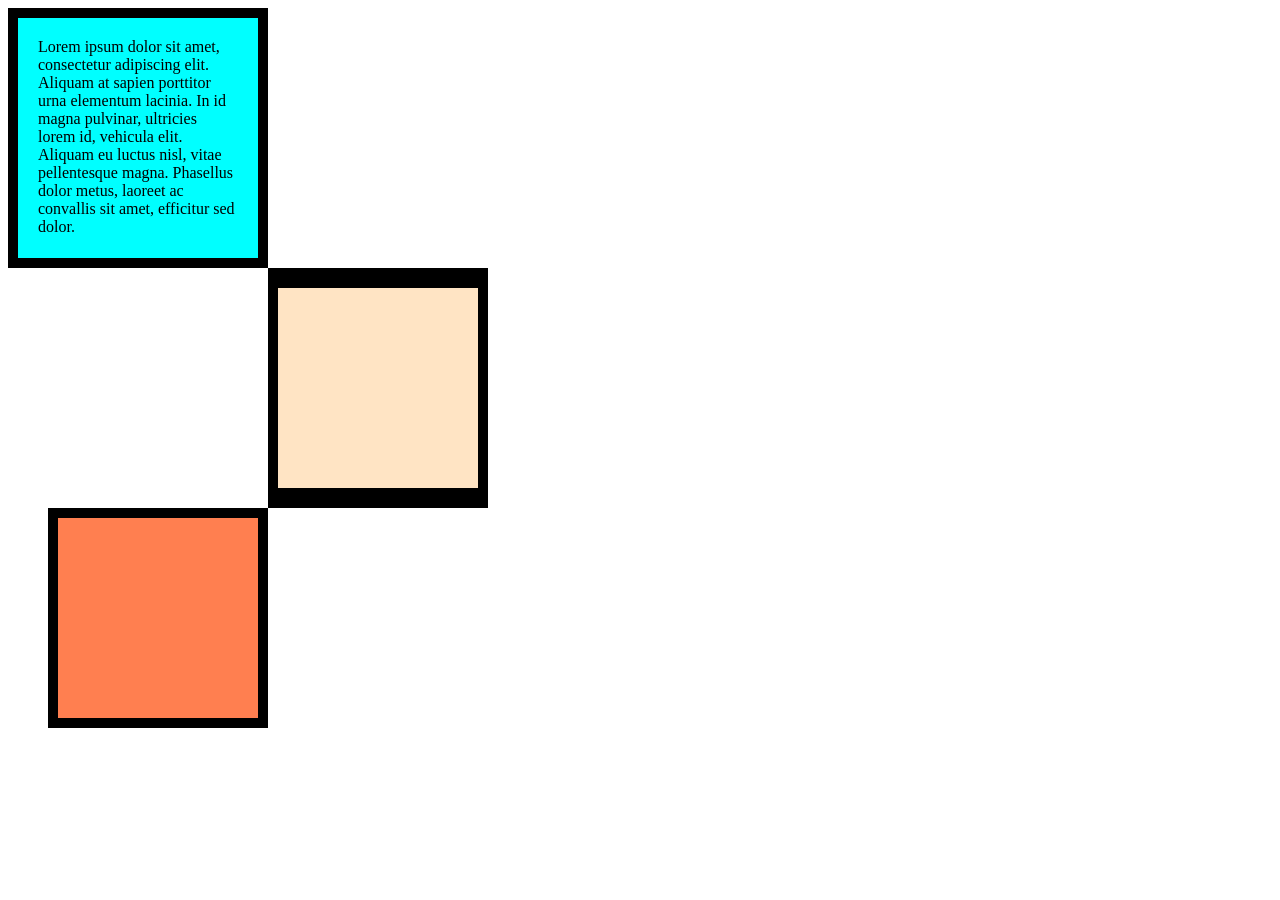
<file: CSS - Box Model/index.html>
<!DOCTYPE html>
<html lang="en">

<head>
  <meta charset="UTF-8">
  <title>CSS Box Model</title>
  <style>
    /* Write your CSS code here */
    div {
      height: 200px;
      width: 200px;
    }

    p {
      margin: 0;
    }

    #firstBox {
      background-color: aqua;
      padding: 20px;
      border: 10px solid black;
    }

    #secondBox {
      background-color: bisque;
      border: solid black;
      border-width: 20px 10px;
      margin-left: 260px;
    }

    #thirdBox {
      background-color: coral;
      border: 10px solid black;
      margin-left: 40px;
    }

  </style>
</head>

<body>
  <div id = "firstBox">
    <p>
      Lorem ipsum dolor sit amet, consectetur adipiscing elit. Aliquam at sapien porttitor urna elementum lacinia. In
      id magna pulvinar, ultricies lorem id, vehicula elit. Aliquam eu luctus nisl, vitae pellentesque magna. Phasellus
      dolor metus, laoreet ac convallis sit amet, efficitur sed dolor.
    </p>
  </div>
  <div id="secondBox">

  </div>
  <div id="thirdBox">

  </div>

  <!-- TODOs:
1. Create 3 Boxes using the div element.
2. Set their sizes to 200px heigh by 200px wide.
3. Set different background colors for each of the boxes (I used cadetblue, gold and indianred).
4. Add a paragraph <p> element into the first div and add the following words:
    Lorem ipsum dolor sit amet, consectetur adipiscing elit. Aliquam at sapien porttitor urna elementum lacinia. In
    id magna pulvinar, ultricies lorem id, vehicula elit. Aliquam eu luctus nisl, vitae pellentesque magna. Phasellus
    dolor metus, laoreet ac convallis sit amet, efficitur sed dolor.
5. Set the 1st div to have 20px padding all around with a black 10px border.
6. Fix the style of the <p> element to remove all margins.
Hint: Use the CSS inspector in Chrome.
7. Set the 2nd div to have a 20px border on top and bottom and 10px border left and right. (See goal image)
8. Set the 3rd div to have a 10px border 
9. Set the margins for the divs so that each box corner touches the other. (See the goal image)
-->

</body>

</html>
</file>
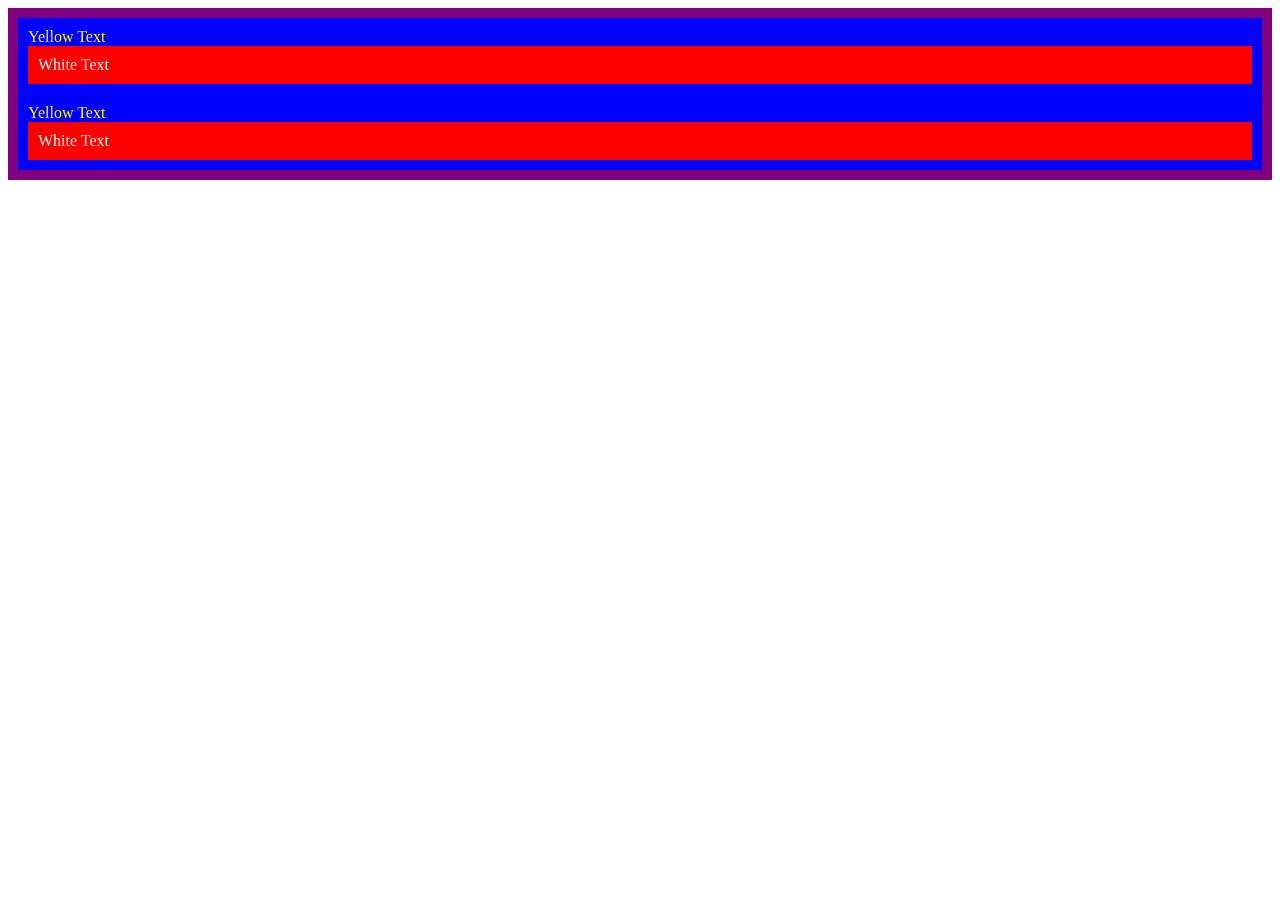
<file: CSS - Cascade/index.html>
<!DOCTYPE html>
<html lang="en">

<head>
  <meta charset="UTF-8">
  <title>CSS Cascade</title>
  <link rel="stylesheet" href="./style.css">
</head>

<body>
  <div id="outer-box" class="box">
    <div class="box">
      <p>Yellow Text</p>
      <div class="box inner-box">
        <p class="white-text">White Text</p>
      </div>
    </div>
    <div class="box">
      <p>Yellow Text</p>
      <div class="box inner-box">
        <p class="white-text">White Text</p>
      </div>
    </div>
  </div> 
</body>

</html>
</file>
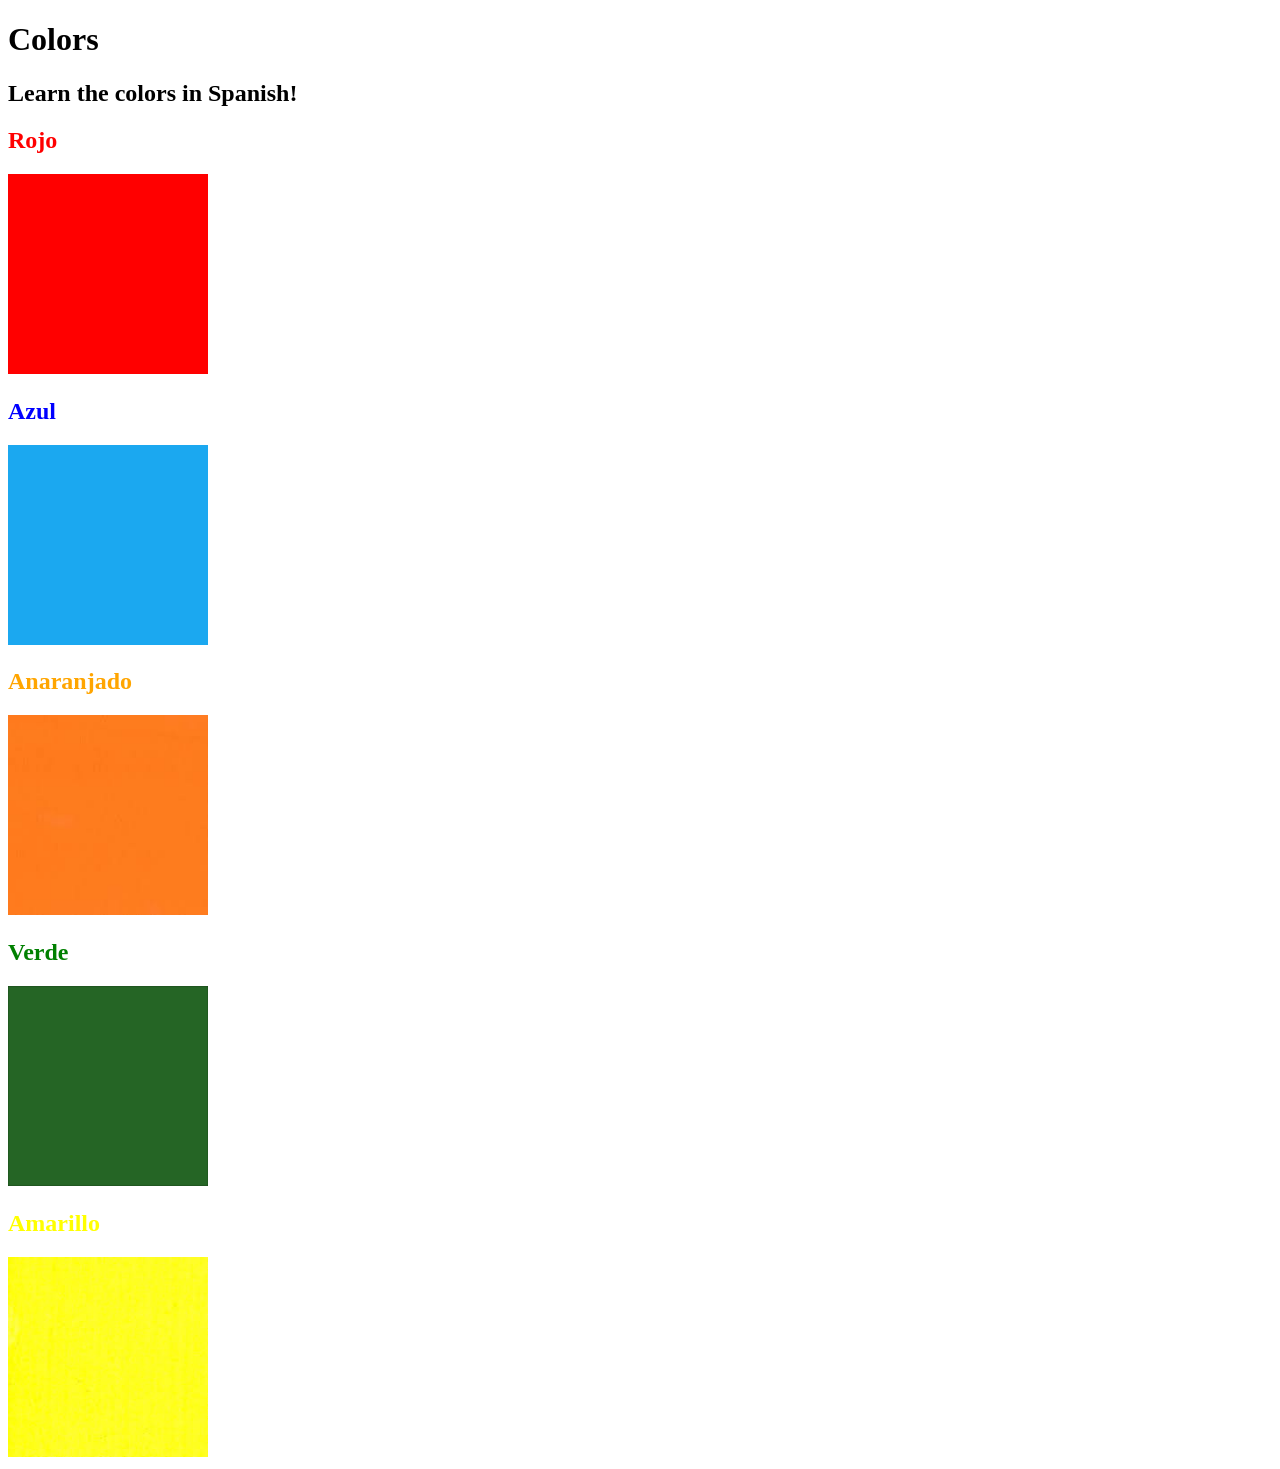
<file: CSS - Color Vocabulary/index.html>
<!DOCTYPE html>
<html lang="en">

<head>
  <meta charset="UTF-8">
  <title>Spanish Vocabulary</title>
  <link rel="stylesheet" href="./style.css" />
</head>

<body>
  <h1>Colors</h1>
  <h2>Learn the colors in Spanish!</h2>
  <h2 class="color-title" id="red">Rojo</h2>
  <img class="color" src="./assets/images/red.png" alt="red" />

  <h2 class="color-title" id="blue">Azul</h2>
  <img src="./assets/images/blue.png" alt="blue" />

  <h2 class="color-title" id="orange">Anaranjado</h2>
  <img src="./assets/images/orange.png" alt="orange" />

  <h2 class="color-title" id="green">Verde</h2>
  <img src="./assets/images/green.png" alt="green" />

  <h2 class="color-title" id="yellow">Amarillo</h2>
  <img src="./assets/images/yellow.png" alt="yellow" />
</body>

</html>

<!-- 
TODOs
IMPORTANT: You should not need to make ANY CHANGES to index.html
All code should be written in your CSS file.

1. Create a CSS file and incorporate it as an external stylesheet.
2. Use CSS to style each of the color titles to meaning. 
Hint: Use the id to help if you don't know the words in spanish.
3. Use CSS to change all the color titles to have "font-weight: normal;"
4. Use CSS (not HTML) to make all the images 200px heigh and 200px wide. 
Hint: 
https://developer.mozilla.org/en-US/docs/Web/CSS/height
https://developer.mozilla.org/en-US/docs/Web/CSS/width
-->
</file>
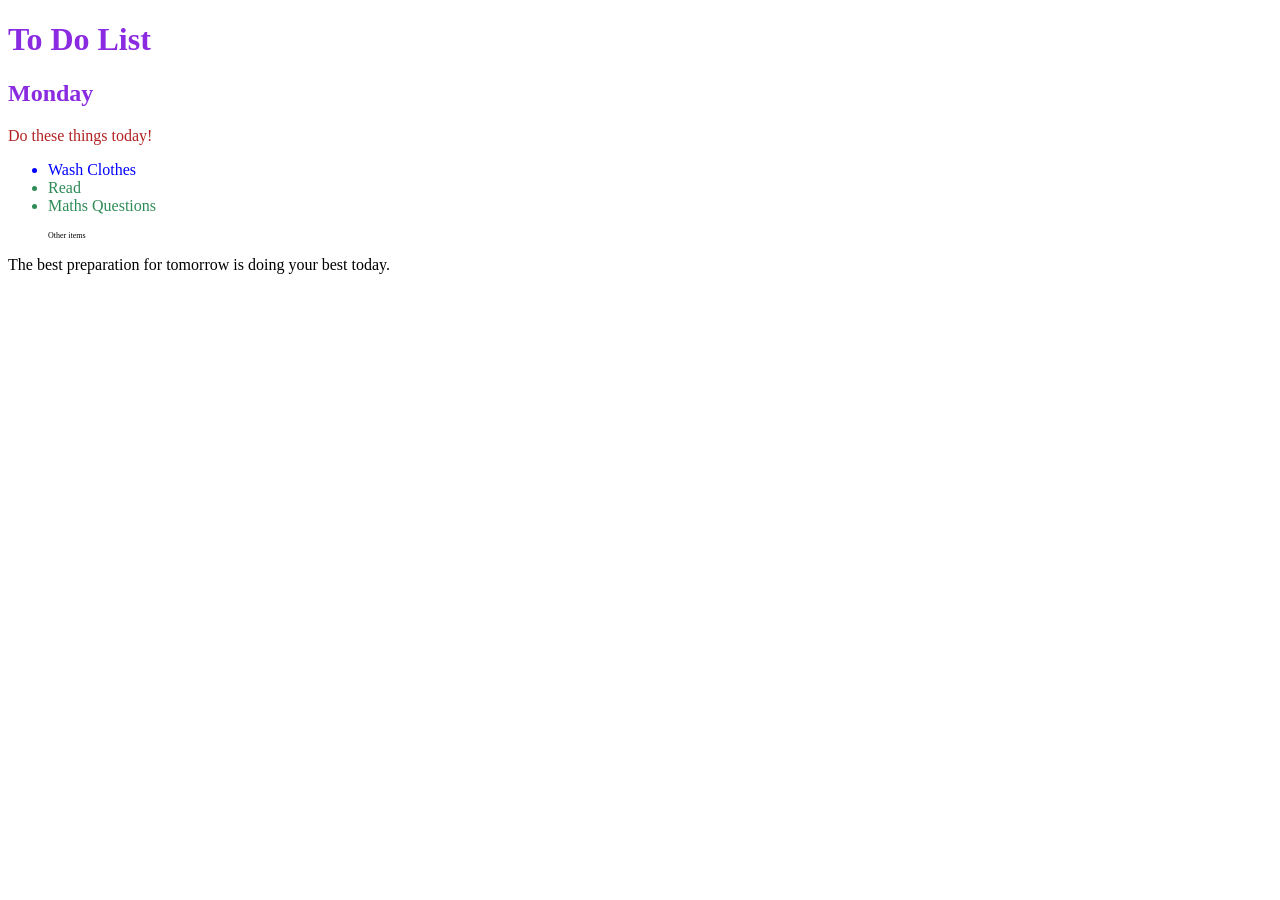
<file: CSS - Combining Selectors/index.html>
<!DOCTYPE html>
<html lang="en">
 
<head>
  <meta charset="UTF-8">
  <title>Combining CSS Selectors</title>
  <link rel="stylesheet" href="./style.css">
</head>

<!-- Don't change any of the HTML code! -->

<body>
  <h1>To Do List</h1>
  <h2>Monday</h2>
  <div class="box">
    <p class="done">Do these things today!</p>
    <ul class="list">
      <li>Wash Clothes</li>
      <li class="done">Read</li>
      <li class="done">Maths Questions</li>
    </ul>
  </div>

  <ul>
    <p class="done">Other items</p>
  </ul>
  <p>The best preparation for tomorrow is doing your best today.</p>

</body>

</html>
</file>
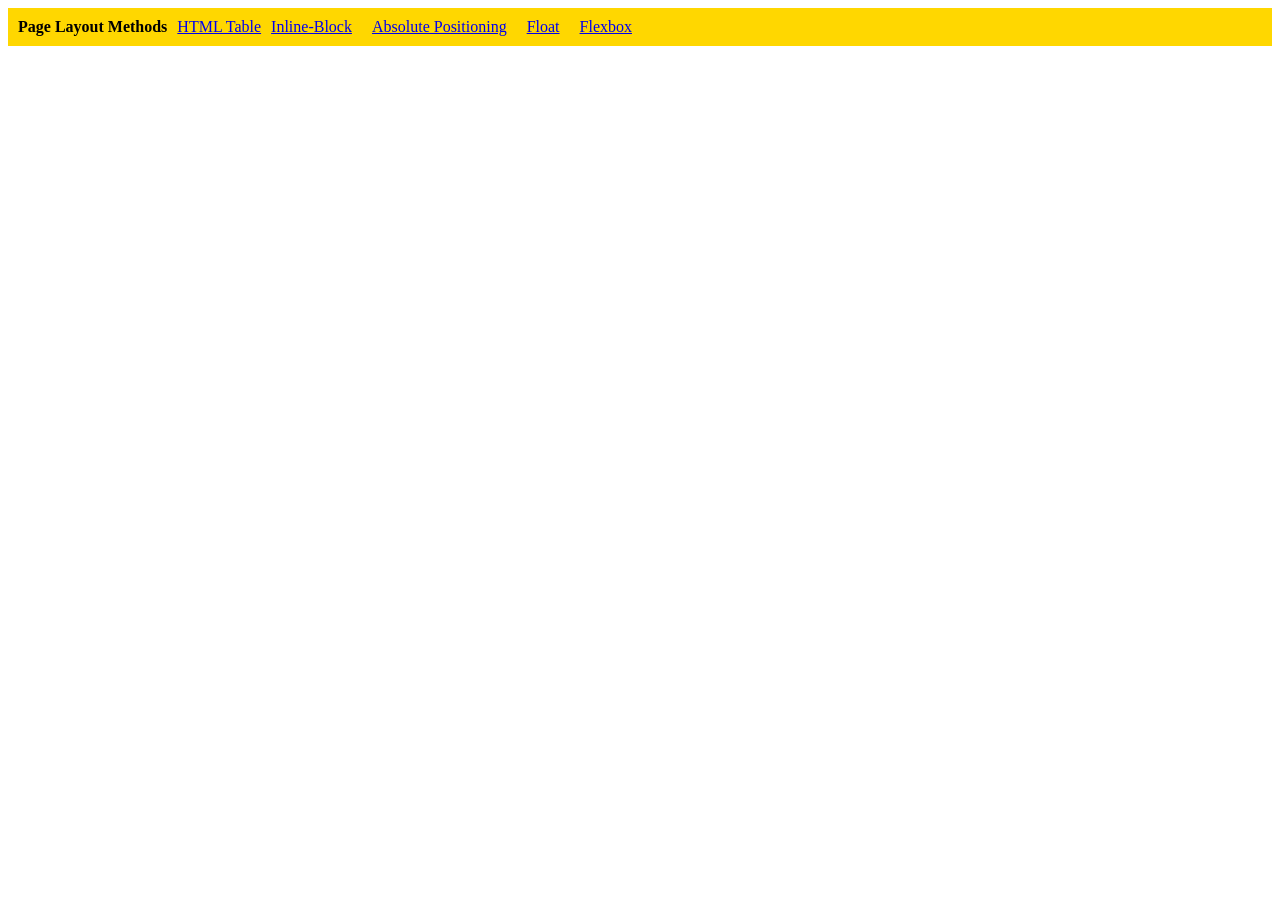
<file: CSS - Display Flex/index.html>
<!DOCTYPE html>
<html lang="en">

<head>
  <meta charset="UTF-8">
  <meta name="viewport" content="width=device-width, initial-scale=1.0">
  <title>Column Layout Methods</title>
  <style>
    p {
      padding: 0;
      margin: 0;
      font-weight: 700;
    }

    li {
      list-style: none;
    }

    .container {
      display: flex;
      gap: 10px
      ;
      padding: 10px;
      background-color: gold;
    }

  </style>
</head>

<body>
  <div class="container">
    <p>Page Layout Methods</p>

    <li><a href="./html-table.html">HTML Table</a></li>
    <li><a href="./inline-block.html">Inline-Block</li>
    <li><a href="./absolute-position.html">Absolute Positioning</li>
    <li><a href="./float.html">Float</li>
    <li><a href="./flex.html">Flexbox</li>

  </div>
</body>

</html>
</file>
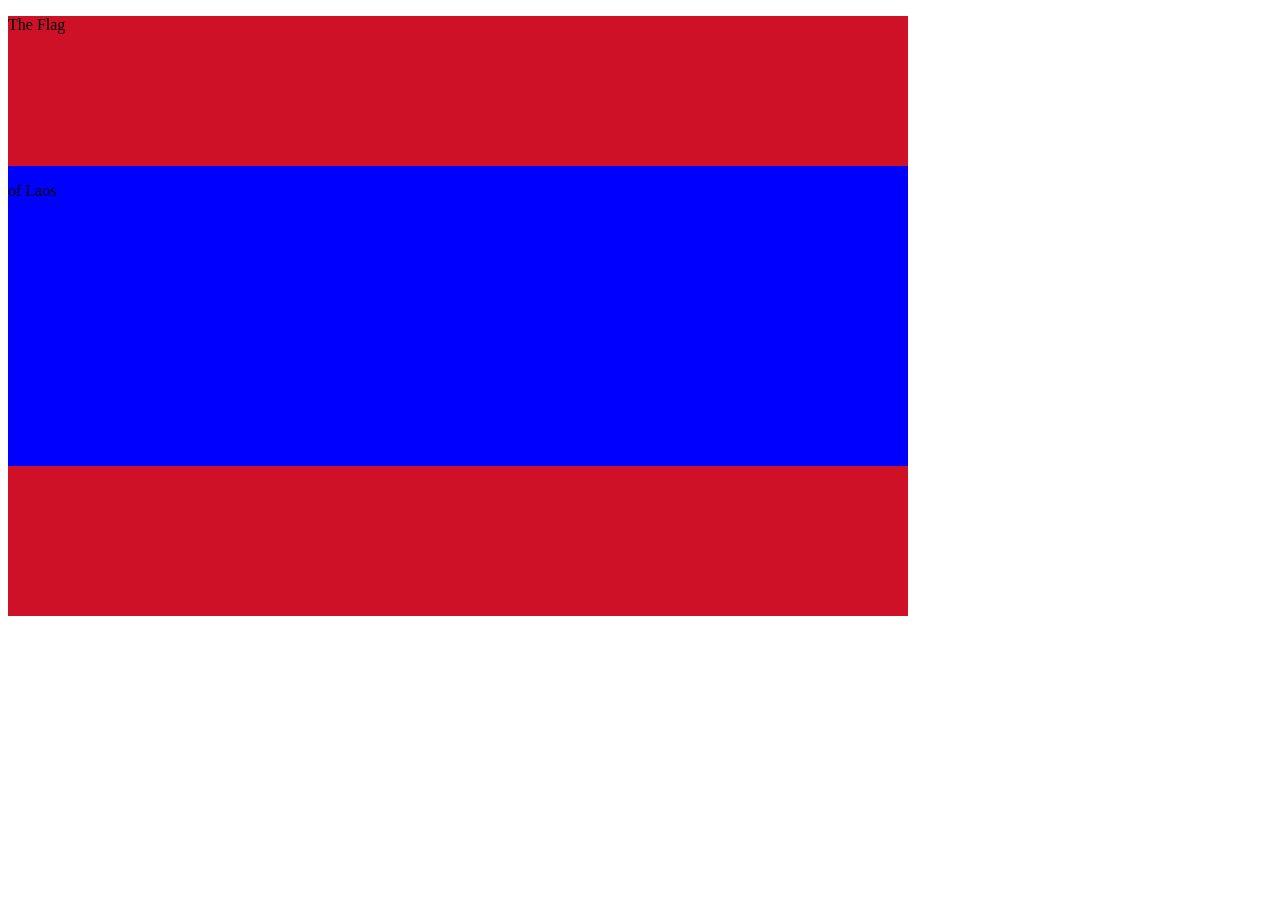
<file: CSS - Flag Project/index.html>
<!DOCTYPE html>
<html lang="en">

<head>
  <meta charset="UTF-8">
  <title>CSS Flag Project</title>
  <style>
    .flag{
      width: 900px;
      height: 600px;
      position: relative;
      background-color: #CE1126;
    }

    .flag>div {
      width: 100%;
      height: 300px;

      top: 150px;
      position: absolute;
      background-color: blue;
      
    }
  </style>
</head>

<!-- 
  IMPORTANT! Do not change any HTML
Don't add any classes/ids/elements 
Use what you know about combining selectors 
and CSS specificity instead.
Hint 1: The flag is 900px by 600px and the circle is 200px by 200px.
Hint 2: You can use CSS inspection to get the colors from
https://appbrewery.github.io/flag-of-laos/
-->

<body>
  <div class="flag">
    <p>The Flag</p>
    <div>
      <div>
        <p>of Laos</p>
      </div>
    </div>
  </div>
</body>

</html>
</file>
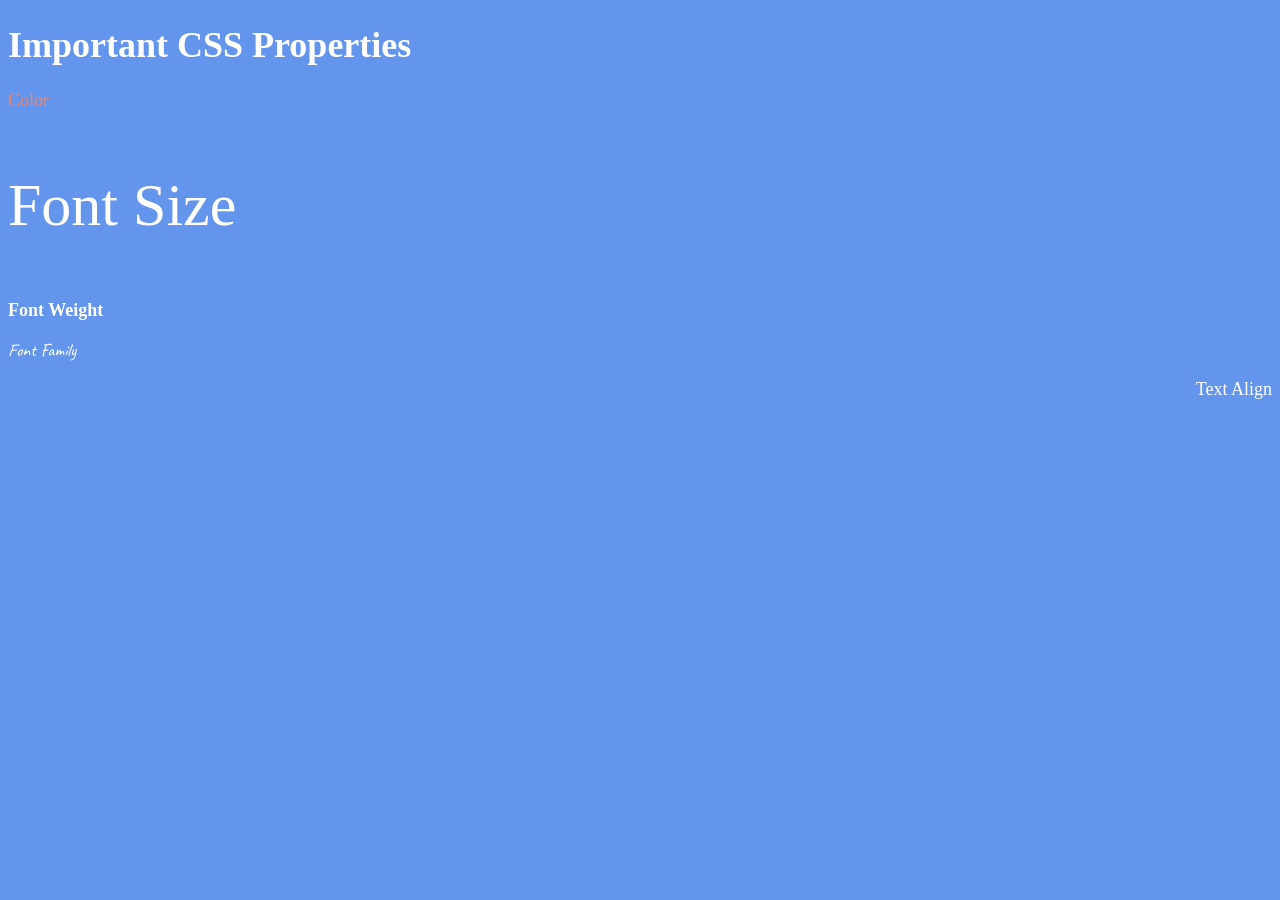
<file: CSS - Font Properties/index.html>
<!DOCTYPE html>
<html lang="en">

<head>
  <meta charset="UTF-8">
  <title>CSS Properties</title>
  <style>
    body {
      background-color: cornflowerblue;
      color: white;
      font-size: 18px;
    }
    /* Don't change the CSS above, add Your CSS below */

    .coral {
      color: coral;
    }

    .two-rem {
      font-size: 2rem;
    }

    .weight {
      font-weight: 900;
    }

    .caveat {
      font-family: 'Caveat', cursive;
    }

    .right {
      text-align: right;
    }


    html {
      font-size: 30px;
    }
  </style>
  <link rel="preconnect" href="https://fonts.googleapis.com">
  <link rel="preconnect" href="https://fonts.gstatic.com" crossorigin>
  <link href="https://fonts.googleapis.com/css2?family=Caveat&display=swap" rel="stylesheet">
</head>

<body>
  <h1>Important CSS Properties</h1>
  <p class = "coral">Color</p>
  <p class = "two-rem">Font Size</p>
  <p class = "weight">Font Weight</p>
  <p class="caveat">Font Family</p>
  <p class="right">Text Align</p>

  <!-- TODOs
  1. Change the color of <p>Color</p> to "coral" color.
  2. Change the font size of <p>Font Size</p> to 2X the size of the root font size.
  3. Change the font weight of <p>Font Weight</p> to 900.
  4. Change the font family of <p>Font Family</p> to the Google font Caveat with regular (400) font weight.
  Link: https://fonts.google.com/specimen/Caveat
  5. Change the <p>Text Align</p> to right align.
  6. Change the the root (html element) font size to 30px -->
</body>

</html>
</file>
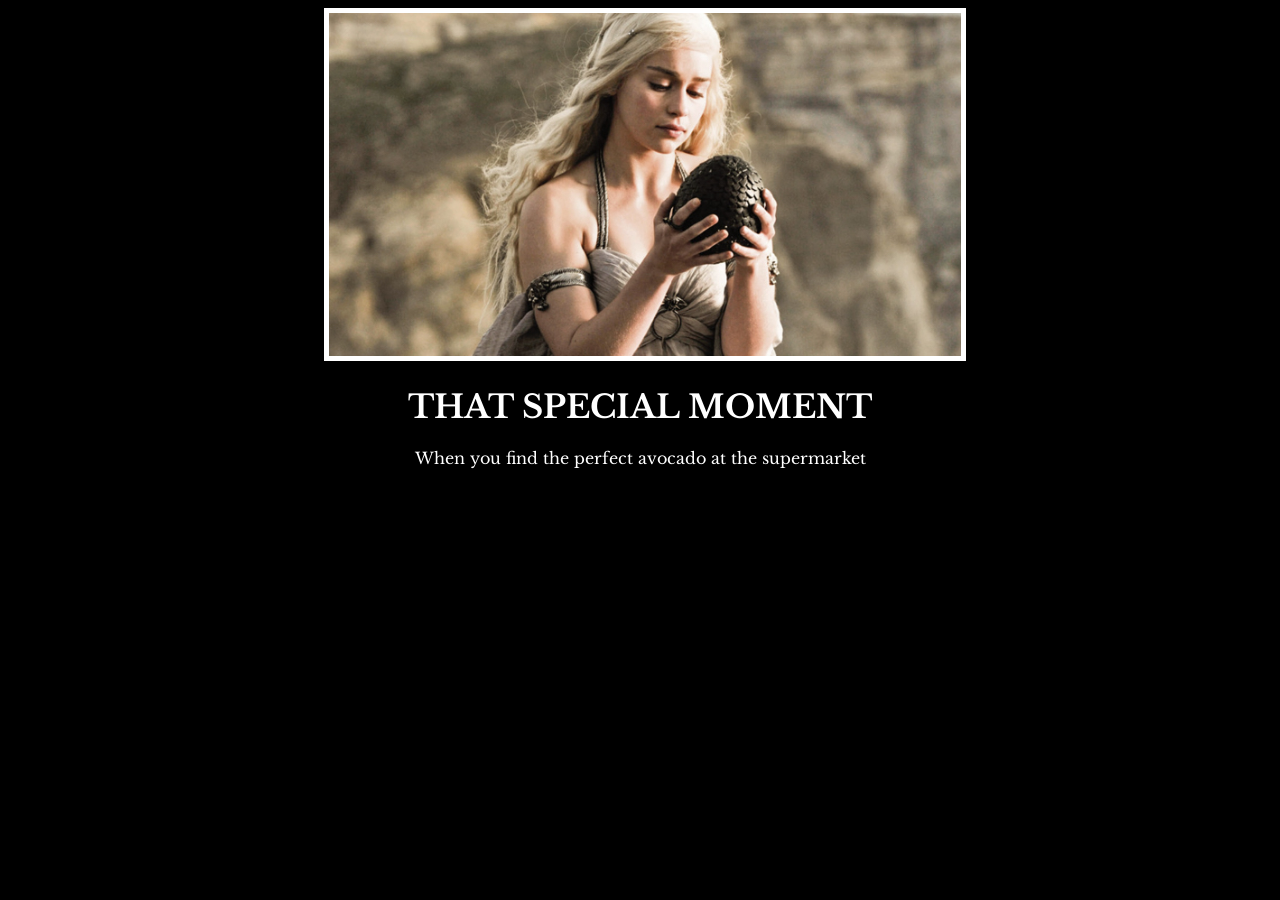
<file: CSS - Motivation Meme Project/index.html>
<!DOCTYPE html>
<html lang="en">
<head>
  <meta charset="UTF-8">
  <title>Motivational Meme</title>
  <link rel="stylesheet" href="./style.css" />
  <link rel="preconnect" href="https://fonts.googleapis.com">
  <link rel="preconnect" href="https://fonts.gstatic.com" crossorigin>
  <link href="https://fonts.googleapis.com/css2?family=Libre+Baskerville&display=swap" rel="stylesheet">
</head>
<body>
  <div id="memeBox">
    <img src="./assets/images/daenerys.jpeg" alt="daenerys">
    <h1>That special moment</h1>
    <p>When you find the perfect avocado at the supermarket</p>
  </div>
</body>
</html>

<!-- 
  TODO: Create a motivational post website.
Style it how ever you like. 
Look at the goal image for inspiration.
But it must have the following features:
1. The main h1 text should be using the Regular Libre Baskerville Font from Google Fonts:
  https://fonts.google.com/specimen/Libre+Baskerville
2. The text should be white and background black.
3. Add your own image into the images folder inside assets. It should have a 5px white border.
4. The text should be center aligned.
5. Create a div to contain the h1, p and img elements. Adjust the margins so that the image and text are centered on the page. 
  Hint: You horizontally center a div by giving it a width of 50% and a margin-left of 25%.
  Hint: Set the image to have a width of 100% so it fills the div. 
6. Read about the text-transform property on MDN docs to make the h1 uppercase with CSS.
  https://developer.mozilla.org/en-US/docs/Web/CSS/text-transform 
-->
</file>
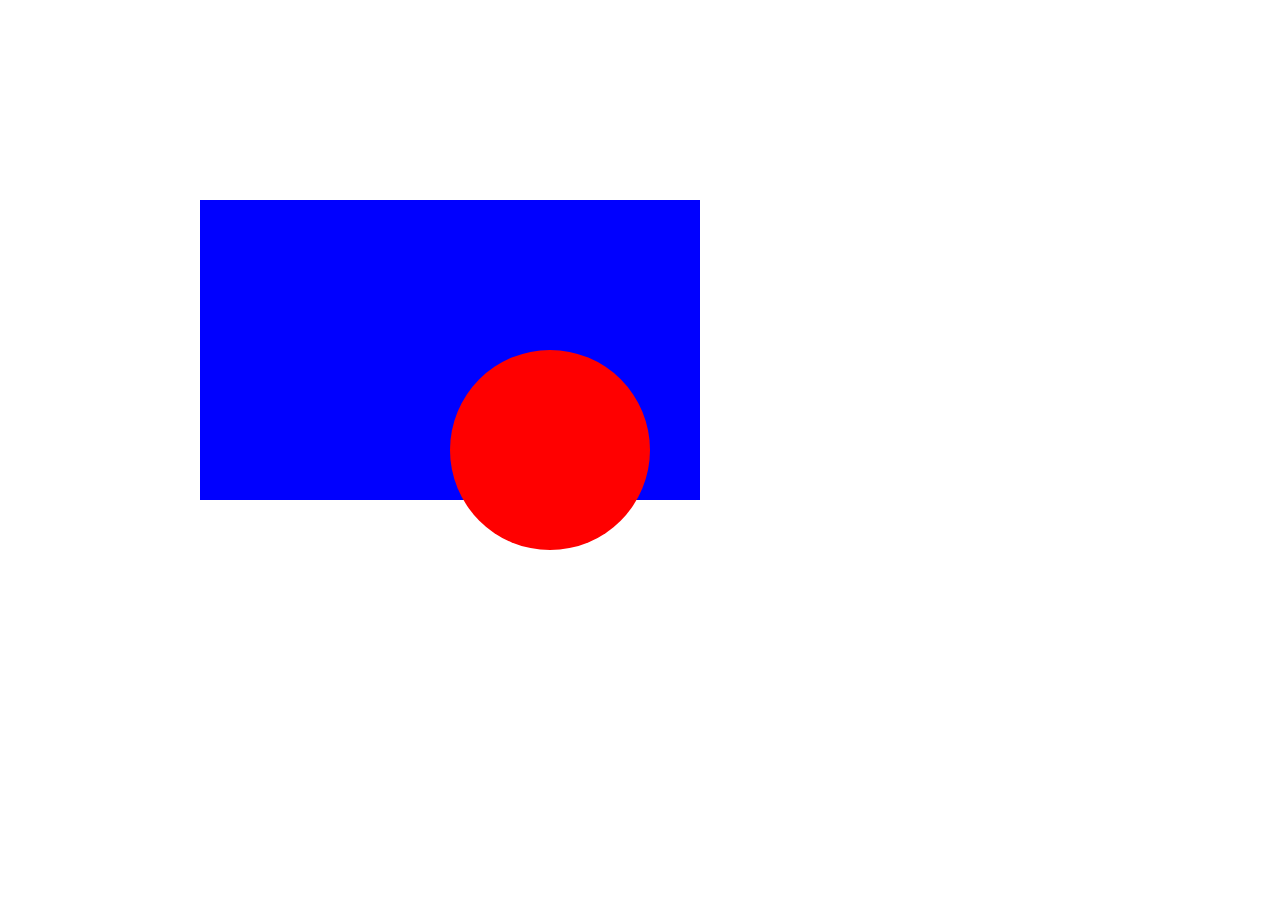
<file: CSS - Positioning/index.html>
<!DOCTYPE html>
<html>

<head>
  <title>CSS Positioning Exercise</title>
  <style>
    /* Write your code here */
    .blue-box{
      background-color: blue;
      width: 500px;
      height: 300px;
      position: absolute;
      top: 200px;
      left: 200px;
    }

    .red-circle{
      background-color: red;
      width: 200px;
      height: 200px;
      border-radius: 50%;
      position: relative;
      top: 150px;
      left: 250px;
    }
  </style>
</head>

<body>
  <div class="blue-box">
    <div class="red-circle">
    </div>
  </div>

</body>

</html>
</file>
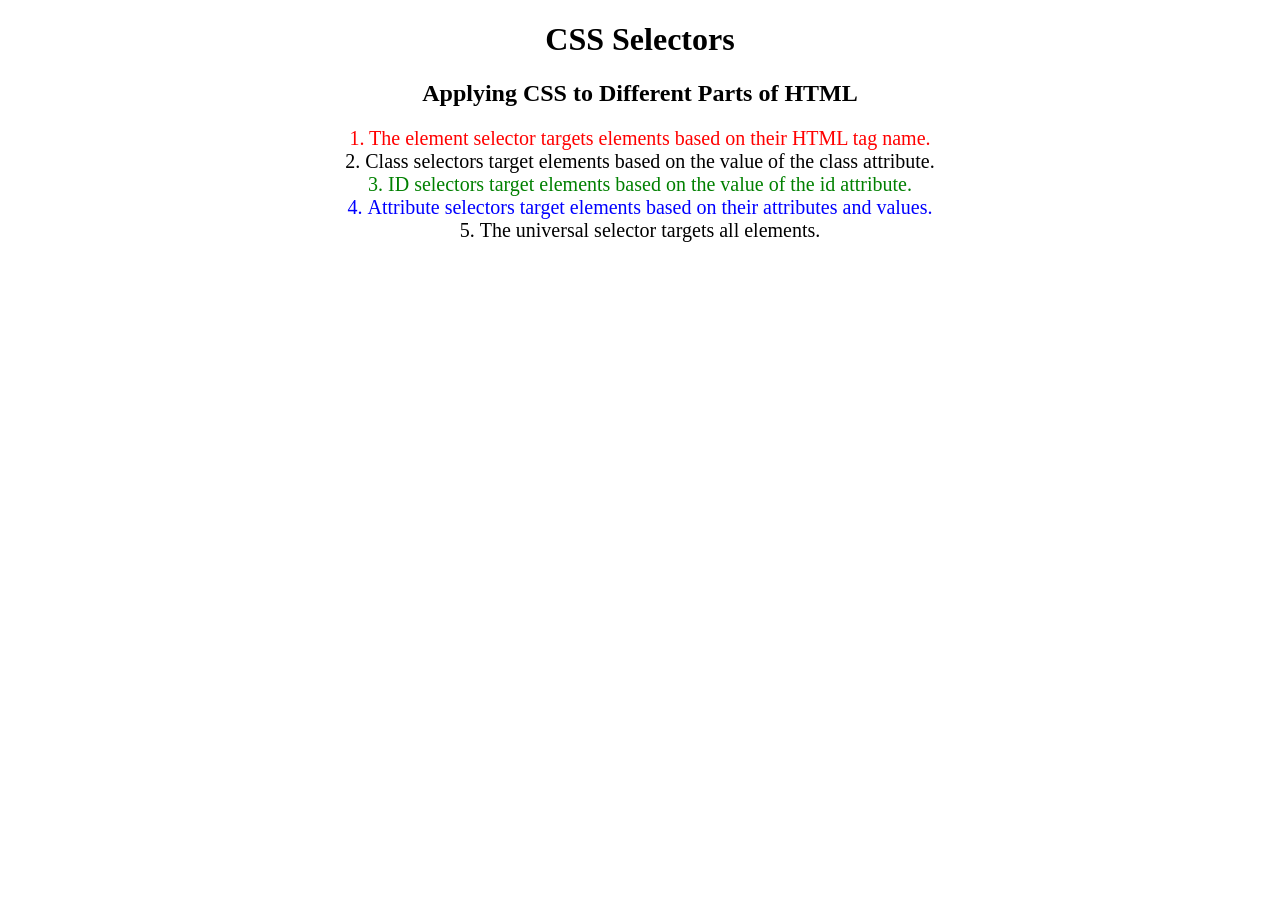
<file: CSS - Selectors Exercise/index.html>
<!DOCTYPE html>
<html lang="en">

<head>
  <meta charset="UTF-8">
  <title>CSS Selectors</title>
  <link rel="stylesheet" href="./style.css" />
</head>

<body>
  <h1>CSS Selectors</h1>
  <h2>Applying CSS to Different Parts of HTML</h2>
  <!-- TODO 1: Set the CSS for all paragraph tags to "color: red" -->
  <p class="note">1. The element selector targets elements based on their HTML tag name.</p>

  <ol>
    <!-- TODO 2: Set the CSS for all elements with a class of "note" to "font-size: 20px" -->
    <li class="note" value="2">Class selectors target elements based on the value of the class attribute.</li>

    <!-- TODO 3: Set the CSS for the element with an id of "id-selector-demo" to "color: green" -->
    <li class="note" id="id-selector-demo" value="3">ID selectors target elements based on the value of the id
      attribute.</li>

    <!-- TODO 4: Set the CSS for the li elements that have the "value" attribute set to "4" to have "color: blue" -->
    <li class="note" value="4">Attribute selectors target elements based on their attributes and values.</li>

    <!-- TODO 5: Set all elements to have "text-align: center" -->
    <li class="note" value="5">The universal selector targets all elements.</li>
  </ol>
</body>

</html>
</file>
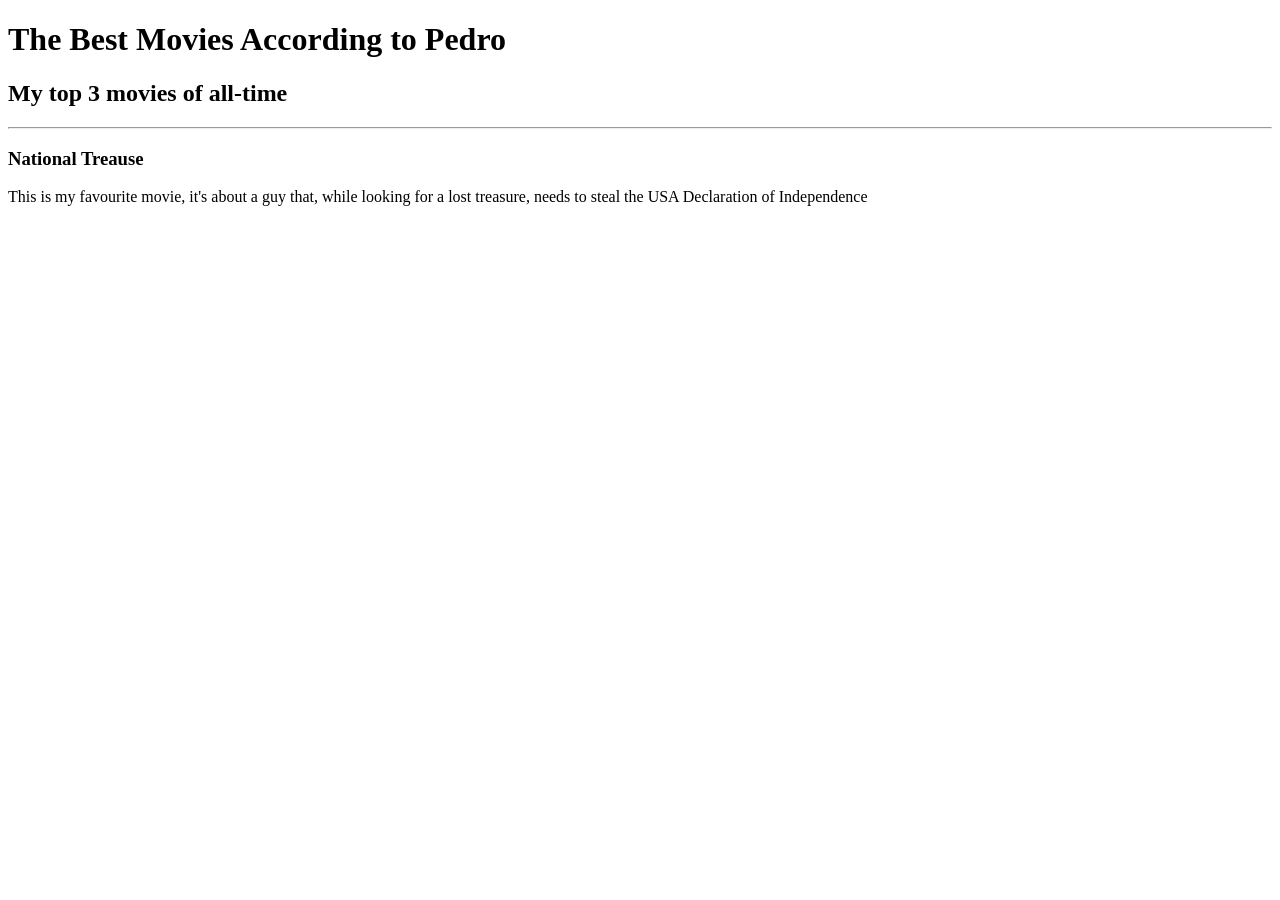
<file: HMTL - Movie Ranking/index.html>
<!DOCTYPE html>
<html lang="en">
<head>
    <meta charset="UTF-8">
    <title>Pedro's Movie Ranking</title>
</head>
<body>
    <h1>The Best Movies According to Pedro</h1>
    <h2>My top 3 movies of all-time</h2>
    <hr/>
    <h3>National Treause</h3>
    <p>This is my favourite movie, it's about a guy that, while looking for a lost treasure, needs to steal the USA Declaration of Independence </p>
    
</body>
</html>
</file>
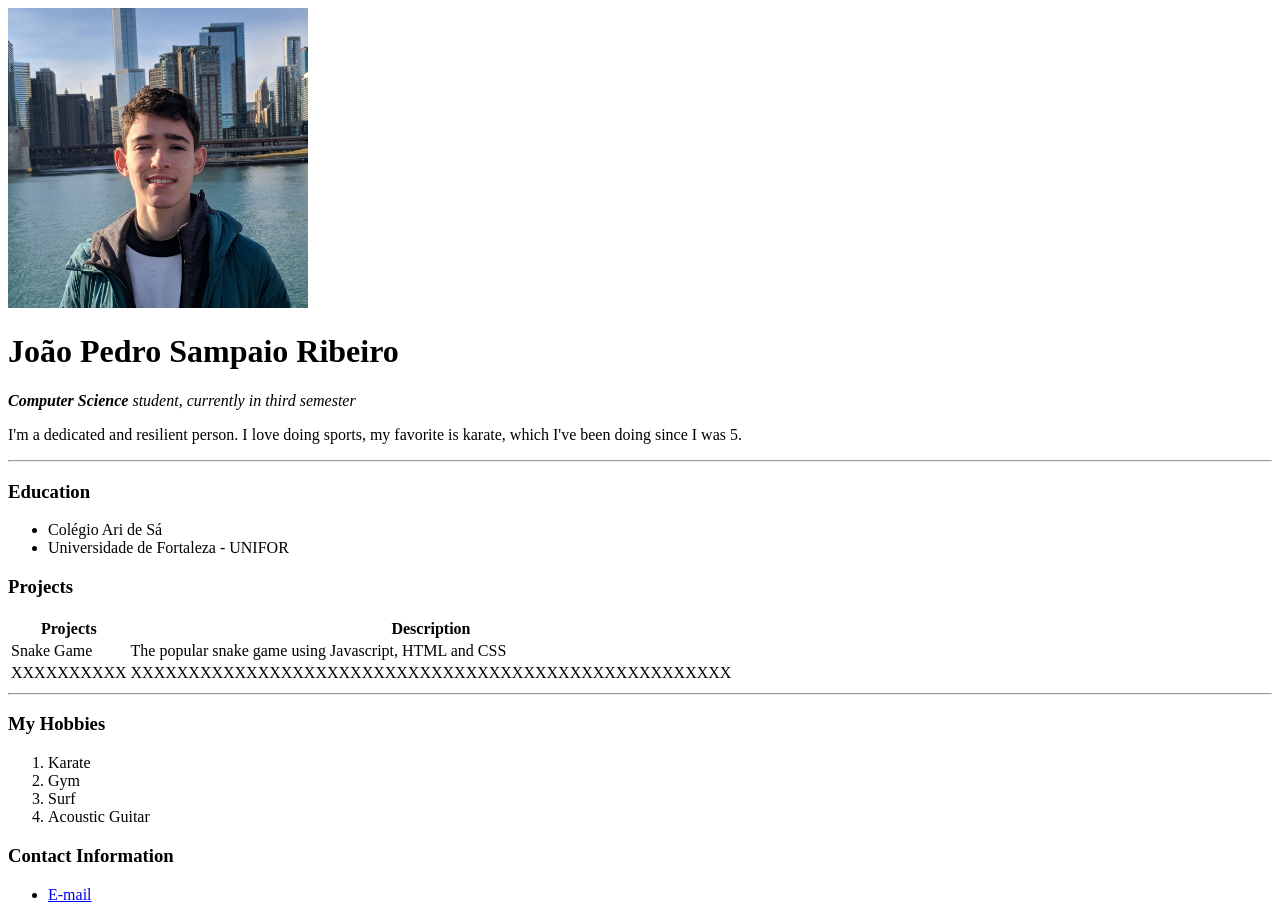
<file: HTML - Personal Site/index.html>
<!DOCTYPE html>
<html lang="en">
    <head>
        <meta charset="UTF-8">
        <title>Pedro's Personal Site</title>
    </head>
    <body>
        <img src="joaopedro.jpg" alt="pedro-profile-picture" width="300px" height="300px">
        <h1>João Pedro Sampaio Ribeiro</h1>
        <p><em><strong>Computer Science</strong> student, currently in third semester</em></p>
        <p>I'm a dedicated and resilient person. I love doing sports, my favorite is karate, which I've been doing since I was 5.</p>
        <hr>
        <h3>Education</h3>
        <ul>
            <li>Colégio Ari de Sá</li>
            <li>Universidade de Fortaleza - UNIFOR</li>
        </ul>
        <h3>Projects</h3>
        <table>
            <thead>
                <th>Projects</th>
                <th>Description</th>
            </thead>
            <tbody>
                <tr>
                    <td>Snake Game</td>
                    <td>The popular snake game using Javascript, HTML and CSS</td>
                </tr>
                <tr>
                    <td>XXXXXXXXXX</td>
                    <td>XXXXXXXXXXXXXXXXXXXXXXXXXXXXXXXXXXXXXXXXXXXXXXXXXXXX</td>
                </tr>    
            </tbody>
        </table>
        <hr>
        <h3>My Hobbies</h3>
        <ol>
            <li>Karate</li>
            <li>Gym</li>
            <li>Surf</li>
            <li>Acoustic Guitar</li>
        </ol>
        <h3>Contact Information</h3>
        <ul>
            <li><a href="mailto:jpsampaio@edu.unifor.br">E-mail</a></li>
        </ul>
    </body>
</html>
</file>
<file: CSS - Cascade/style.css>
/* Don't change the existing CSS. */

.box {
  background-color: blue;
  padding: 10px;
}

.white-text {
  color: white;
}

.inner-box {
  background-color: red;
}

p {
  color: yellow;
  margin: 0;
  padding: 0;
}

#outer-box {
  background-color:purple
}
</file>
<file: CSS - Color Vocabulary/style.css>
h2[id="red"] {
    color: red;
}

h2[id="blue"] {
    color: blue;
}

h2[id="orange"] {
    color: orange;
}

h2[id="green"] {
    color: green;
}

h2[id="yellow"] {
    color: yellow;
}

#color-title {
    font-weight: normal;
}

img {
    width: 200px;
    height: 200px;
}
</file>
<file: CSS - Combining Selectors/style.css>
/* Write your code here: */

h1,h2 {
    color: blueviolet;
}

.box>p {
    color:firebrick;
}

.box .list {
    color:blue;
}

li.done {
    color:seagreen;
}

ul p.done{
    font-size: 0.5rem;
}
</file>
<file: CSS - Motivation Meme Project/style.css>
h1 {
    text-transform: uppercase;
}

img {
    border: 5px solid white;
    width: 100%;
}

body {
    background-color: black;
}

#memeBox {
    font-family: "Libre Baskerville";
    color: white;
    text-align: center;
    width: 50%;
    margin-left: 25%;
}
</file>
<file: CSS - Selectors Exercise/style.css>
ol {
  margin-left: -40px;
  margin-top: -20px;
  list-style-position: inside;
}

p {
  color:red;
}

.note {
  font-size: 20px;
}

#id-selector-demo {
  color: green;
}

li[value="4"] {
  color: blue;
}

* {
  text-align: center;
}
/* Write your CSS below, don't change the rules above. */
</file>
